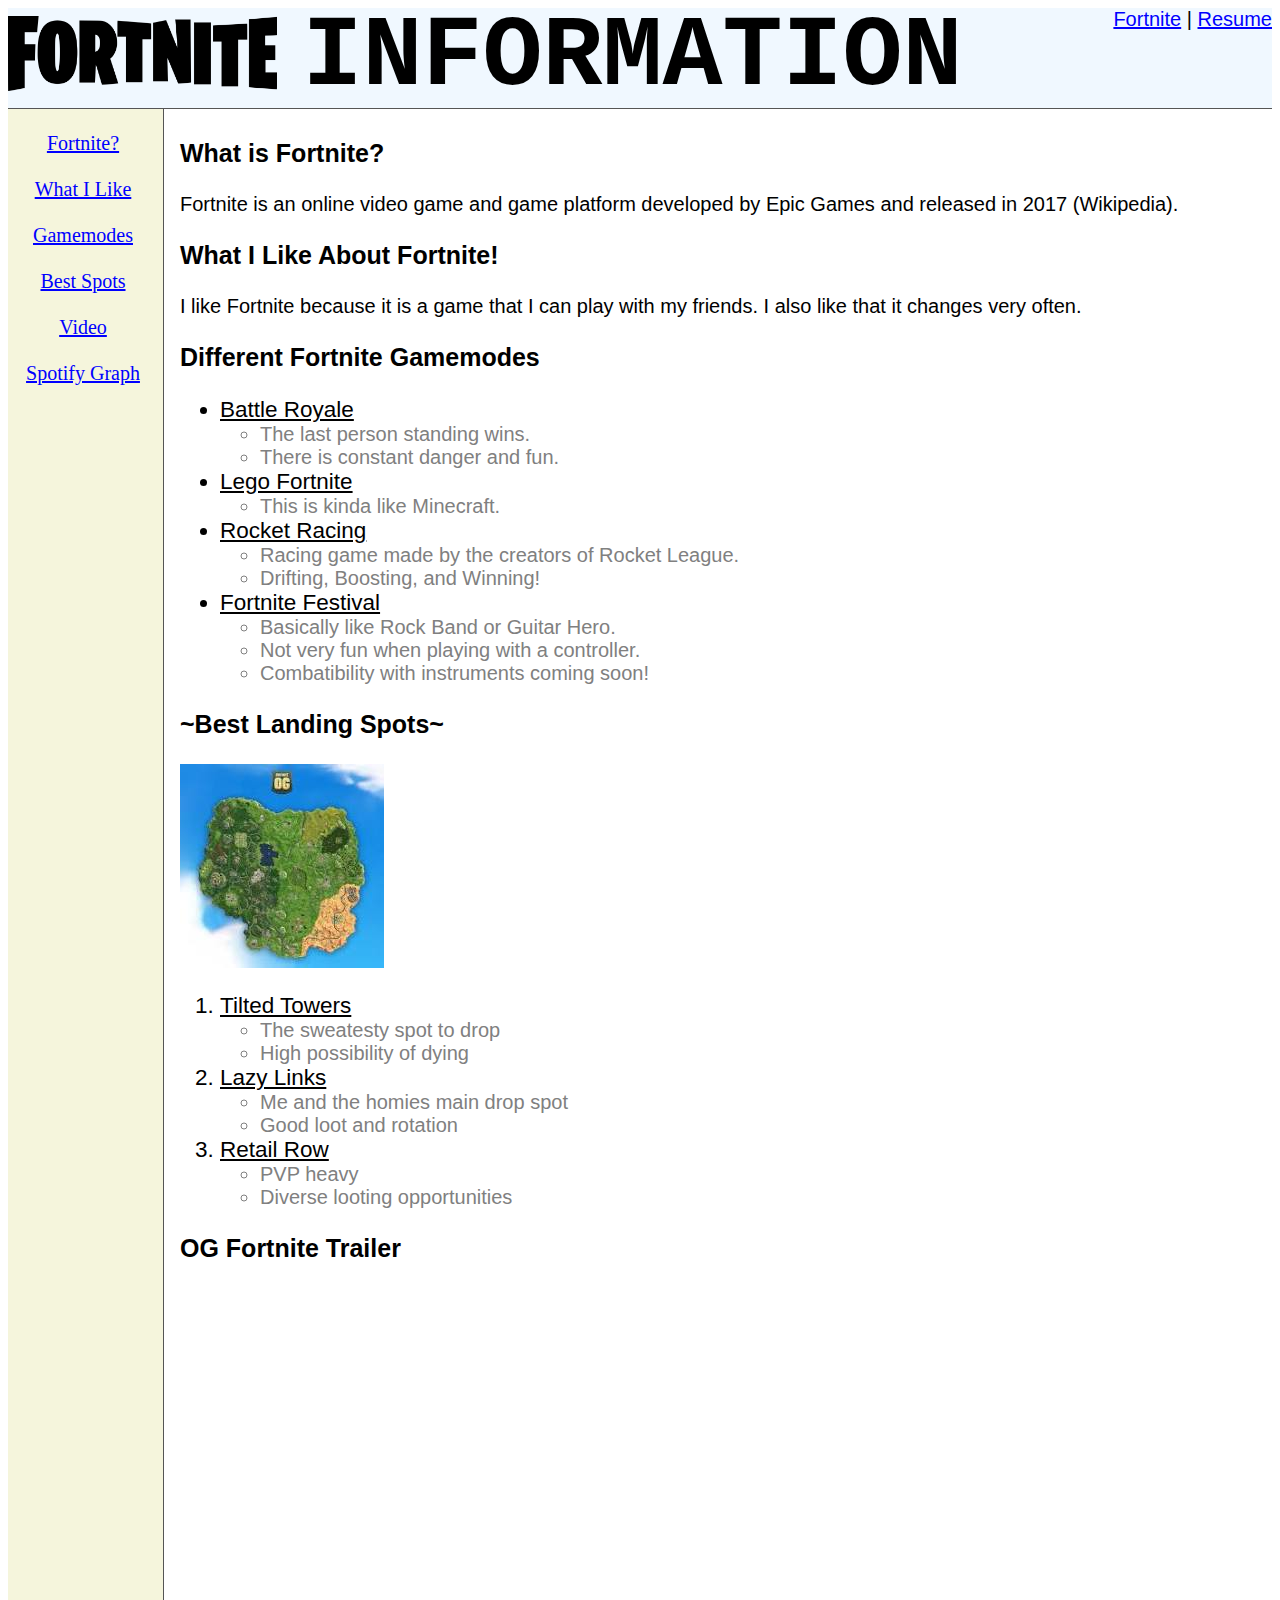
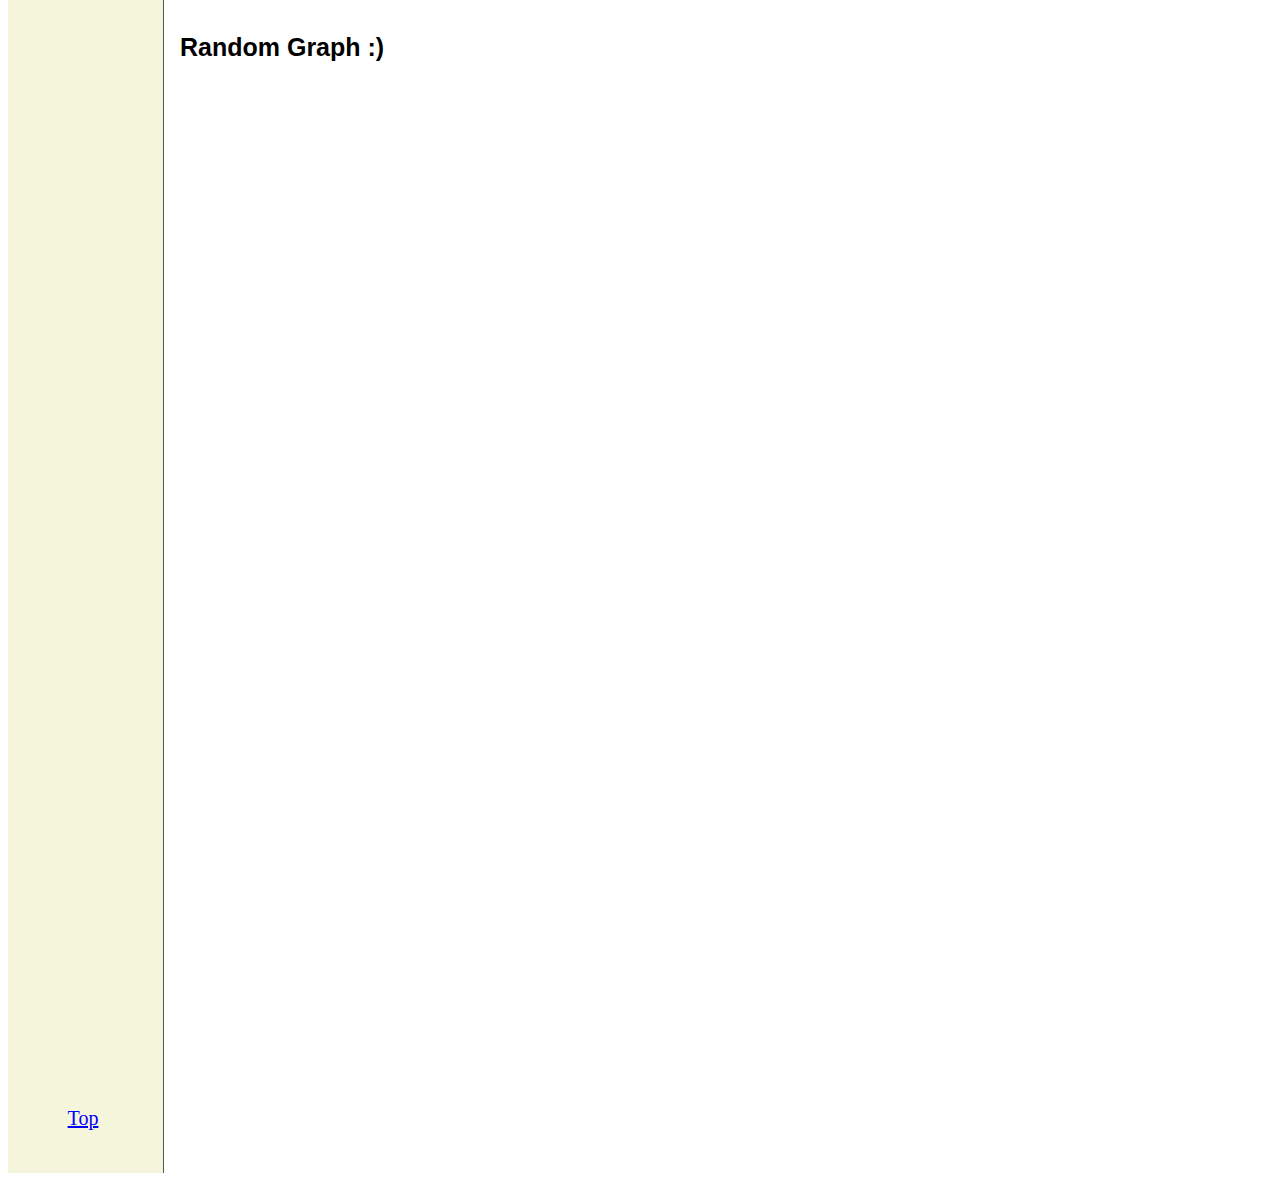
<file: HTML/finalPage.html>
<!DOCTYPE html>
<html lang="en">
<head>
    <meta charset="UTF-8">
    <meta name="viewport" content="width=device-width, initial-scale=1.0">
    <title>finalpage</title>
    <link rel="stylesheet" href="../STYLES/stylesheet.css">
    <base href="https://coopervdavis.github.io/is201project/">
</head>
<body>
    <div class="header all">
        <img src="../IMAGES/FortniteLogo.png" height="75">
        <span class="subheader">
            <a href="is201project/HTML/finalPage.html">Fortnite</a> | 
            <a href="is201project/index.html">Resume</a>
        </span>
        <span class="stuff" id="top">INFORMATION</span>
    </div>

    <div class="leftbackground smallleft leftheader">
        <br>
        <a href="#what">Fortnite?</a><br><br>
        <a href="#like">What I Like</a><br><br>
        <a href="#gamemodes">Gamemodes</a><br><br>
        <a href="#landings">Best Spots</a><br><br>
        <a href="#trailer">Video</a><br><br>
        <a href="#graph">Spotify Graph</a><br><br>

        <p>&nbsp;</p>
        <p>&nbsp;</p>
        <p>&nbsp;</p>
        <p>&nbsp;</p>
        <p>&nbsp;</p>
        <p>&nbsp;</p>
        <p>&nbsp;</p>
        <p>&nbsp;</p>
        <p>&nbsp;</p>
        <p>&nbsp;</p>
        <p>&nbsp;</p>
        <p>&nbsp;</p>
        <p>&nbsp;</p>
        <p>&nbsp;</p>
        <p>&nbsp;</p>
        <p>&nbsp;</p>
        <p>&nbsp;</p>
        <p>&nbsp;</p>
        <p>&nbsp;</p>
        <p>&nbsp;</p>
        <p>&nbsp;</p>
        <p>&nbsp;</p>
        <p>&nbsp;</p>
        <p>&nbsp;</p>
        <p>&nbsp;</p>
        <p>&nbsp;</p>
        <p>&nbsp;</p>
        <p>&nbsp;</p>
        <p>&nbsp;</p>
        <p>&nbsp;</p>
        <p>&nbsp;</p>
        <p>&nbsp;</p>
        <p>&nbsp;</p>
        <p>&nbsp;</p>
        <p>&nbsp;</p>
        <p>&nbsp;</p>
        <p>&nbsp;</p>
        <p>&nbsp;</p>
        <p>&nbsp;</p>
        <p>&nbsp;</p>
        <p>&nbsp;</p>
        <p>&nbsp;</p>
        <p>&nbsp;</p>
        <p>&nbsp;</p>
        <p>&nbsp;</p>
        <p>&nbsp;</p>
        <p>&nbsp;</p>
        <p>&nbsp;</p>
        <p>&nbsp;</p>
        <p>&nbsp;</p>
        <p>&nbsp;</p>
        <p>&nbsp;</p>
        <p>&nbsp;</p>
        <a href="#top">Top</a>
        <p>&nbsp;</p>

    </div>

    <div class="all right">

        <p class="biggest" id="what">What is Fortnite?</p>
        <p>Fortnite is an online video game and game platform developed by Epic Games and released in 2017 (Wikipedia). </p>

        <p class="biggest" id="like">What I Like About Fortnite!</p>
        <p>I like Fortnite because it is a game that I can play with my friends. I also like that it changes very often. </p>

        <p class="biggest" id="gamemodes">Different Fortnite Gamemodes</p>
        <ul>
            <li class="underline">Battle Royale</li>
                <ul>
                    <li>The last person standing wins.</li>
                    <li>There is constant danger and fun.</li>
                </ul>
            <li class="underline">Lego Fortnite</li>
                <ul>
                   <li>This is kinda like Minecraft.</li>

                </ul>
            <li class="underline">Rocket Racing</li>
                <ul>
                  <li>Racing game made by the creators of Rocket League.</li>
                  <li>Drifting, Boosting, and Winning!</li>
                </ul>
            <li class="underline">Fortnite Festival</li>
                <ul>
                    <li>Basically like Rock Band or Guitar Hero.</li>
                    <li>Not very fun when playing with a controller.</li>
                    <li>Combatibility with instruments coming soon!</li>
                </ul>
        </ul>

        <p class="biggest" id="landings">~Best Landing Spots~</p>
        <img src="../IMAGES/OG FORTNITE MAP.jpeg">
        <ol>
            <li class="underline">Tilted Towers</li>
                <ul>
                    <li>The sweatesty spot to drop</li>
                    <li>High possibility of dying</li>
                </ul>
            <li class="underline">Lazy Links</li>
                <ul>
                    <li>Me and the homies main drop spot</li>
                    <li>Good loot and rotation</li>
                </ul>
            <li class="underline">Retail Row</li>
                <ul>
                    <li>PVP heavy</li>
                    <li>Diverse looting opportunities</li>
                </ul>
        </ol>    
        <p class="biggest" id="trailer">OG Fortnite Trailer</p>
        <iframe width="560" height="315" src="https://www.youtube.com/embed/CZLcCeH2dHU" frameborder="0" allowfullscreen></iframe>
        <p class="biggest" id="graph">Random Graph :)</p>
        <div class='tableauPlaceholder' id='viz1702416404095' style='position: relative'><noscript><a href='#'><img alt='Overview ' src='https:&#47;&#47;public.tableau.com&#47;static&#47;images&#47;Wh&#47;WhatisPlayingonSpotify&#47;Overview&#47;1_rss.png' style='border: none' /></a></noscript><object class='tableauViz'  style='display:none;'><param name='host_url' value='https%3A%2F%2Fpublic.tableau.com%2F' /> <param name='embed_code_version' value='3' /> <param name='site_root' value='' /><param name='name' value='WhatisPlayingonSpotify&#47;Overview' /><param name='tabs' value='no' /><param name='toolbar' value='yes' /><param name='static_image' value='https:&#47;&#47;public.tableau.com&#47;static&#47;images&#47;Wh&#47;WhatisPlayingonSpotify&#47;Overview&#47;1.png' /> <param name='animate_transition' value='yes' /><param name='display_static_image' value='yes' /><param name='display_spinner' value='yes' /><param name='display_overlay' value='yes' /><param name='display_count' value='yes' /><param name='language' value='en-US' /></object></div>                <script type='text/javascript'>                    var divElement = document.getElementById('viz1702416404095');                    var vizElement = divElement.getElementsByTagName('object')[0];                    if ( divElement.offsetWidth > 800 ) { vizElement.style.width='1300px';vizElement.style.height='977px';} else if ( divElement.offsetWidth > 500 ) { vizElement.style.width='1300px';vizElement.style.height='977px';} else { vizElement.style.width='100%';vizElement.style.height='2477px';}                     var scriptElement = document.createElement('script');                    scriptElement.src = 'https://public.tableau.com/javascripts/api/viz_v1.js';                    vizElement.parentNode.insertBefore(scriptElement, vizElement);                </script>
    </div>
</body>
</html>
</file>
<file: STYLES/stylesheet.css>
.header {
    top: 5px;
    left: 5px;
    right: 5px;
    height: 100px;
    z-index: 2;
    border-bottom: solid 1px #555555;
    background-color: aliceblue;
}

.smallleft{
    top: 114px;
    left: 10px;
    width: 150px;
    bottom: 5px;
    z-index: 1;
    border-right: solid 1px #555555;
    padding-right: 5px;

}
.leftbackground {
    background-color: beige;
}

.right{
    left: 180px;
    top: 114px;
    position: absolute;

}

.biggest{
    font-size: 25px;
    font-weight: bolder;
}
.all{
    font-family: Arial, Helvetica, sans-serif;
    font-size: 20px;
    
}
.subheader{
    float: right;
}

.leftheader{
    font-style: bold;
    font-size: 20px;
    text-align: center;
}

a:hover {
    color: black;
    font-weight: bolder;
    font-size: 25px;
}
a:visited {
    color: rgb(84, 2, 84);
}
a {
    color: blue;

}

.stuff {
    position: relative;
    left: 20px;
    bottom: 7.5px;
    font-size: 100px;
    font-weight: 900;
    font-family: 'Courier New', Courier, monospace;
}

.underline {
    text-decoration: underline;
    font-size: 22.5px;
    color: black;
}
ul {
    color: gray;
}
</file>
